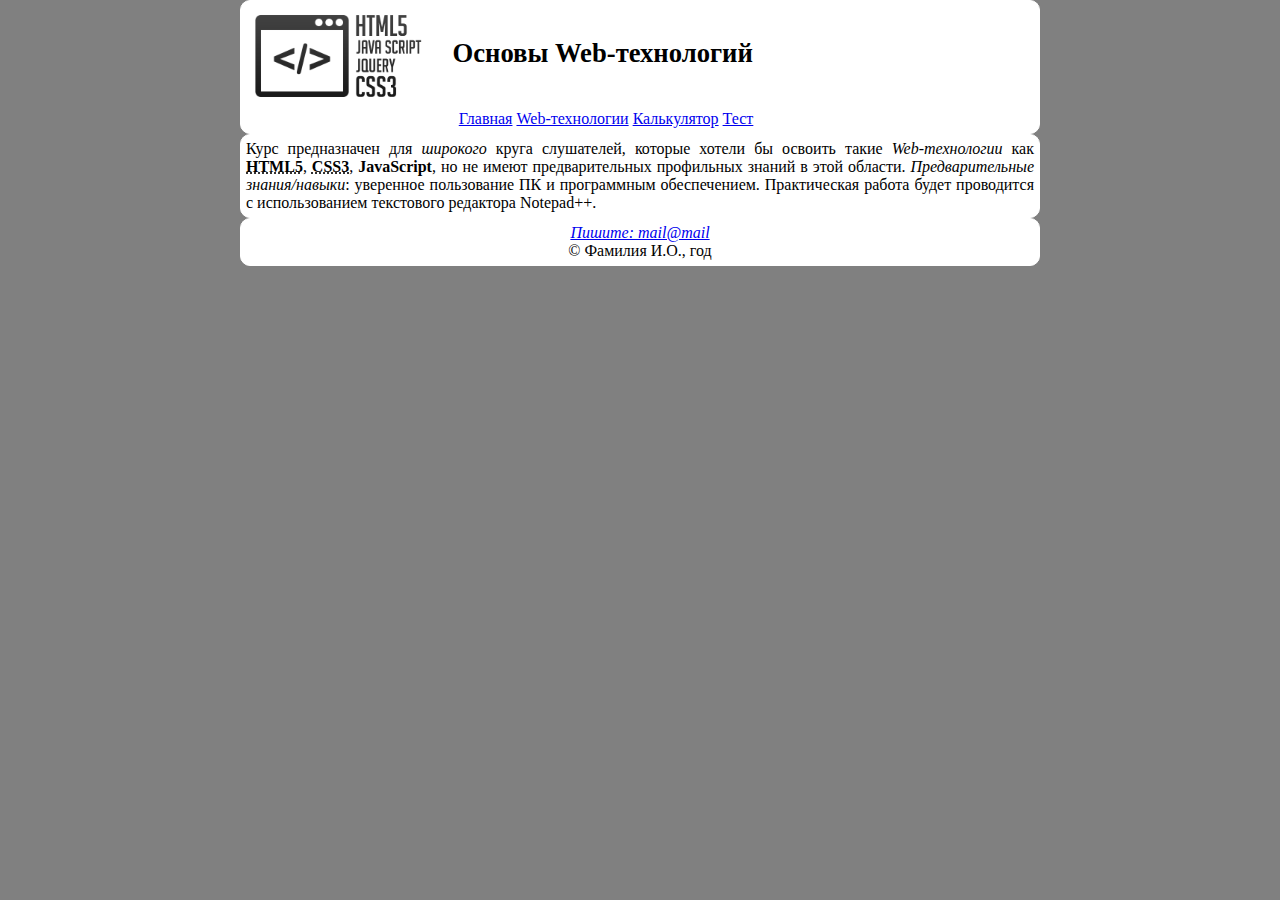
<file: HomeWork2CSS3/index.html>
<!DOCTYPE html>
<html>
   <head>
      <title>Главная</title>
      <meta charset="utf-8"/>
      <link rel="stylesheet" href="style.css"/>
   </head>
   <body>
      <header>
         <a id="logo" href="index.html"><img src="webLogo.png" alt="image" height="100"/></a>
         <h1 class="fweight">Основы Web-технологий</h1>
         <nav>
            <ul class="main-menu">
               <li><a href="index.html" type="text/html">Главная</a></li>
               <li><a href="technologies.html" type="text/html">Web-технологии</a>
                  <ul class="sub-menu">
                     <li><a href="html5.html" type="text/html">HTML5</a></li>
                     <li><a href="css3.html" type="text/html">CSS3</a></li>
                     <li><a href="javaScript.html" type="text/html">JavaScript</a></li>
                  </ul>
               </li>   
               <li><a href="calculator.html" type="text/html">Калькулятор</a></li>
               <li><a href="test.html" type="text/html">Тест</a></li>
            </ul>
         </nav>
      </header>
      <main>
         <p>
      Курс предназначен для <i class="fstyle">широкого</i> круга слушателей, которые хотели бы освоить такие <em class="fstyle">Web-технологии</em> как <abbr title="HyperText Markup Language"><strong class="fweight">HTML5</strong></abbr>, <abbr title="Cascading Style Sheets"><strong class="fweight">CSS3</strong></abbr>, <strong class="fweight">JavaScript</strong>, но не имеют предварительных профильных знаний в этой области. <i class="fstyle">Предварительные знания/навыки</i>: уверенное пользование ПК и программным обеспечением. Практическая работа будет проводится с использованием текстового редактора Notepad++.
         </p>   
      </main>
      <footer>
         <address>
            <a href="#"><div id="italic" class="center" >Пишите: mail@mail</div></a>
         </address>
               <div class="center">&#169; Фамилия И.О., год</div>        
      </footer>
   </body>
</html>
</file>
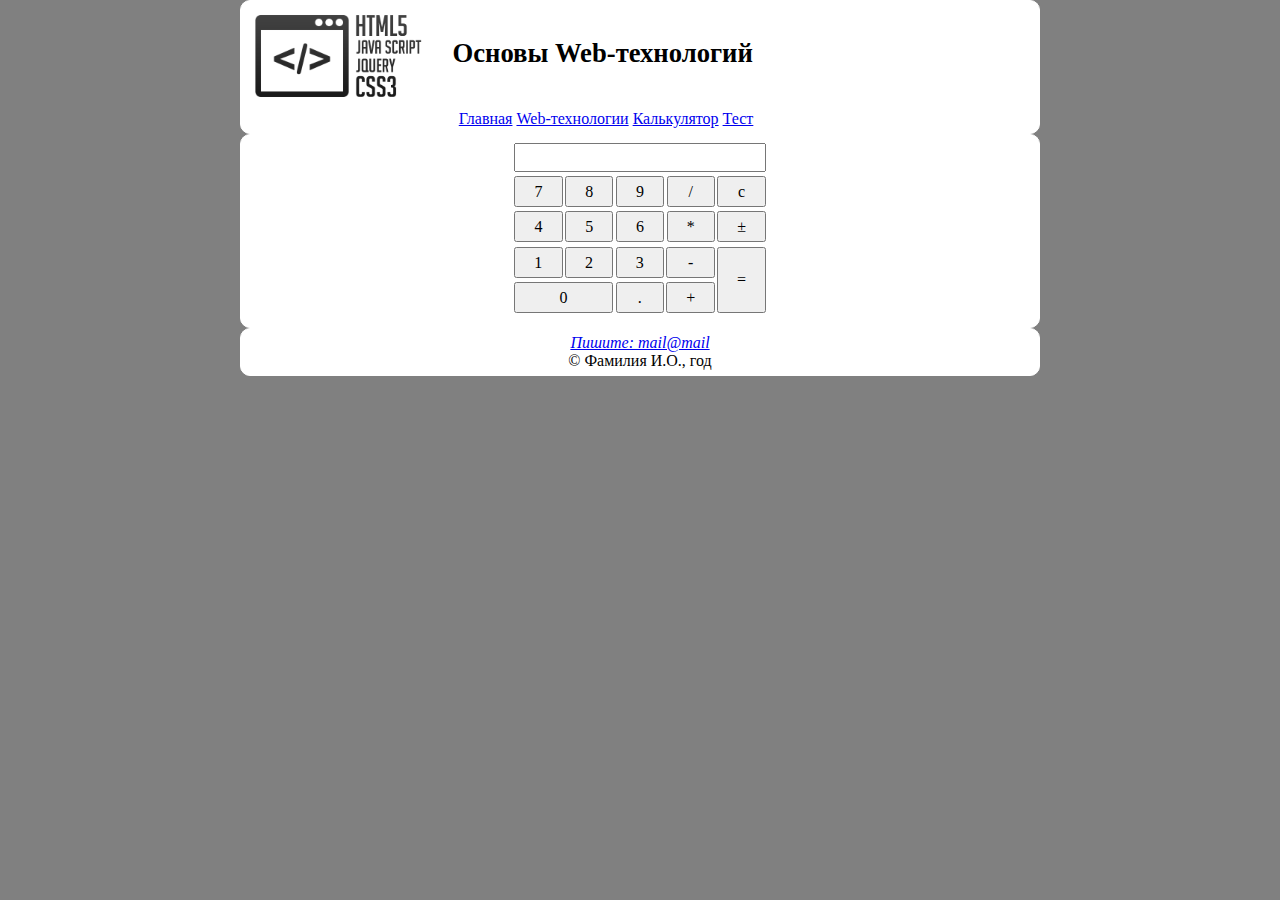
<file: HomeWork2CSS3/calculator.html>
<!DOCTYPE html>
<html>
   <head>
      <title>Калькулятор</title>
      <meta charset="utf-8"/>
      <link rel="stylesheet" href="style.css"/>
   </head>
   <body>
      <header>
         <a id="logo" href="index.html"><img src="webLogo.png" alt="image" height="100"/></a>
         <h1 class="fweight">Основы Web-технологий</h1>
         <nav>
            <ul class="main-menu">
               <li><a href="index.html" type="text/html">Главная</a></li>
               <li><a href="technologies.html" type="text/html">Web-технологии</a>
                  <ul class="sub-menu">
                     <li><a href="html5.html" type="text/html">HTML5</a></li>
                     <li><a href="css3.html" type="text/html">CSS3</a></li>
                     <li><a href="javaScript.html" type="text/html">JavaScript</a></li>
                  </ul>
               </li>   
               <li><a href="calculator.html" type="text/html">Калькулятор</a></li>
               <li><a href="test.html" type="text/html">Тест</a></li>
            </ul>
         </nav>
      </header>
      <main>
         <form name="calculator">
         <table>
            <tr>
               <td colspan="5"><input class="display" name="display" type="text"
              	size="28"></td>
            </tr>
               <tr>                 
                  <td><button type="button" name="seven" value="7">7</button></td>               
                  <td><button type="button" name="eight" value="8">8</button></td> 
                  <td><button type="button" name="nine" value="9">9</button></td> 
                  <td><button type="button" name="div"  value="/">/</button></td> 
                  <td><button type="button" name="clear" value="c">c</button></td> 
               </tr>
               <tr>                                 
                  <td><button type="button" name="four" value="4">4</button></td>
                  <td><button type="button" name="five" value="5">5</button></td>
                  <td><button type="button" name="six" value="6">6</button></td>
                  <td><button type="button" name="mul" value="*">*</button></td>
                  <td><button type="button" name="plus/minus" value="&#177;">&#177;</button></td>                  
               </tr>
               <tr>                                 
                  <td><button class="float" type="button" name="one" value="1">1</button></td>
                  <td><button class="float" type="button" name="two" value="2">2</button></td>
                  <td><button class="float" type="button" name="three" value="3">3</button></td>
                  <td><button class="float" type="button" name="sub" value="-">-</button></td>
                  <td rowspan="2" ><button id="rowspan" type="button" name="doit" value="=">=</button></td>            
               </tr>
               <tr>
                  <td colspan="2"><button class="float" id="colspan" type="button" name="zero" value="0">0</button></td>
                  <td><button class="float" type="button" name="point" value=".">.</button></td>
                  <td><button class="float" type="button" name="add" value="+">+</button></td>
               </tr>
         </table>
         </form>         
      </main>
      <footer>
         <address>
            <a href="#"><div id="italic" class="center" >Пишите: mail@mail</div></a>
         </address>
               <div class="center">&#169; Фамилия И.О., год</div>        
      </footer>
   </body>
</html>
</file>
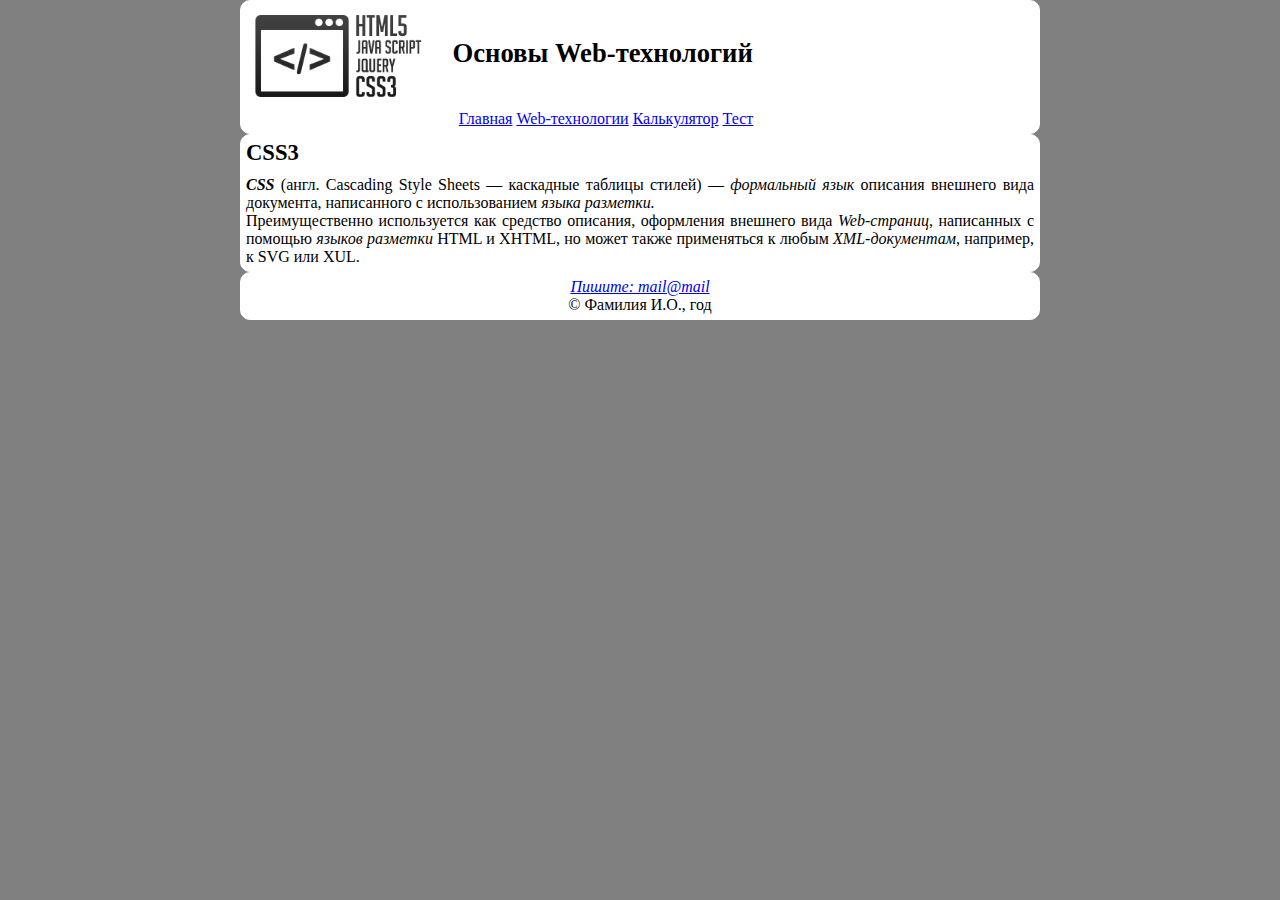
<file: HomeWork2CSS3/css3.html>
<!DOCTYPE html>
<html>
   <head>
      <title>CSS3</title>
      <meta charset="utf-8"/>
      <link rel="stylesheet" href="style.css"/>
   </head>
   <body>
      <header>
         <a id="logo" href="index.html"><img src="webLogo.png" alt="image" height="100"/></a>
         <h1 class="fweight">Основы Web-технологий</h1>
         <nav>
            <ul class="main-menu">
               <li><a href="index.html" type="text/html">Главная</a></li>
               <li><a href="technologies.html" type="text/html">Web-технологии</a>
                  <ul class="sub-menu">
                     <li><a href="html5.html" type="text/html">HTML5</a></li>
                     <li><a href="css3.html" type="text/html">CSS3</a></li>
                     <li><a href="javaScript.html" type="text/html">JavaScript</a></li>
                  </ul>
               </li>   
               <li><a href="calculator.html" type="text/html">Калькулятор</a></li>
               <li><a href="test.html" type="text/html">Тест</a></li>
            </ul>
         </nav>
      </header>
      <main>
         <section>
            <h2>CSS3</h2>
            <p><em class="bold">CSS</em> (англ. Cascading Style Sheets — каскадные таблицы стилей) — <em class="fstyle">формальный язык</em> описания внешнего вида документа, написанного с использованием <em class="fstyle">языка разметки.</em></p>
            <p>Преимущественно используется как средство описания, оформления внешнего вида <em class="fstyle">Web-страниц</em>, написанных с помощью <em class="fstyle">языков разметки</em> HTML и XHTML, но может также применяться к любым <em class="fstyle">XML-документам</em>, например, к SVG или XUL.</p>
         </section>
      </main>
      <footer>
         <address>
            <a href="#"><div id="italic" class="center" >Пишите: mail@mail</div></a>
         </address>
               <div class="center">&#169; Фамилия И.О., год</div>        
      </footer>
   </body>
</html>
</file>
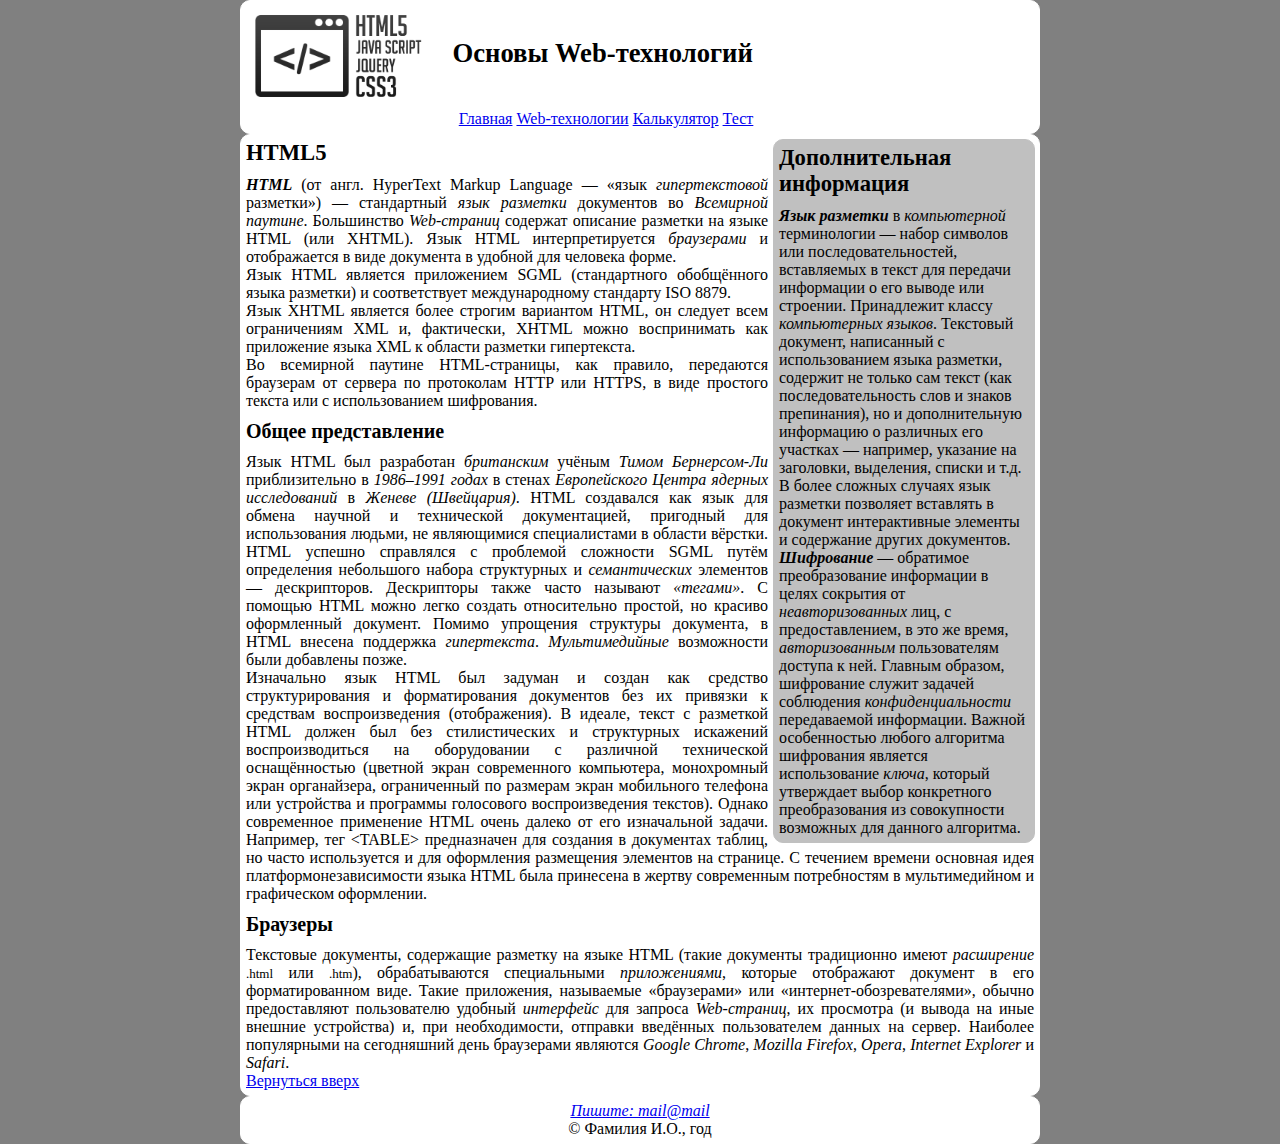
<file: HomeWork2CSS3/html5.html>
<!DOCTYPE html>
<html lang="ru">
   <head>
      <title>HTML5</title>
      <meta charset="utf-8"/>
      <link rel="stylesheet" href="style.css"/>
   </head>
   <body>
      <header>
         <a id="logo" href="index.html"><img src="webLogo.png" alt="image" height="100"/></a>
         <h1 class="fweight">Основы Web-технологий</h1>
         <nav>
            <ul class="main-menu">
               <li><a href="index.html" type="text/html">Главная</a></li>
               <li><a href="technologies.html" type="text/html">Web-технологии</a>
                  <ul class="sub-menu">
                     <li><a href="html5.html" type="text/html">HTML5</a></li>
                     <li><a href="css3.html" type="text/html">CSS3</a></li>
                     <li><a href="javaScript.html" type="text/html">JavaScript</a></li>
                  </ul>
               </li>   
               <li><a href="calculator.html" type="text/html">Калькулятор</a></li>
               <li><a href="test.html" type="text/html">Тест</a></li>
            </ul>
         </nav>
      </header>
         <aside class="aside">
            <h2>Дополнительная информация</h2>
            <div><b class="bold">Язык разметки</b> в <i class="fstyle">компьютерной</i> терминологии — набор символов или последовательностей, вставляемых в текст для передачи информации о его выводе или строении. Принадлежит классу <i class="fstyle">компьютерных языков</i>. Текстовый документ, написанный с использованием языка разметки, содержит не только сам текст (как последовательность слов и знаков препинания), но и дополнительную информацию о различных его участках — например, указание на заголовки, выделения, списки и т.д. В более сложных случаях язык разметки позволяет вставлять в документ интерактивные элементы и содержание других документов.</div>
            <div><b class="bold">Шифрование</b> — обратимое преобразование информации в целях сокрытия от <em class="fstyle">неавторизованных</em> лиц, с предоставлением, в это же время, <em class="fstyle">авторизованным</em> пользователям доступа к ней. Главным образом, шифрование служит задачей соблюдения <i class="fstyle">конфиденциальности</i> передаваемой информации. Важной особенностью любого алгоритма шифрования является использование <i class="fstyle">ключа</i>, который утверждает выбор конкретного преобразования из совокупности возможных для данного алгоритма.</div>
         </aside>
      <main>
         <section>  
            <h2>HTML5</h2>
            <p><span class="bold">HTML</span> (от англ. HyperText Markup Language — «язык <em class="fstyle">гипертекстовой</em> разметки») — стандартный <i class="fstyle">язык разметки</i> документов во <em class="fstyle">Всемирной паутине</em>. Большинство <em class="fstyle">Web-страниц</em> содержат описание разметки на языке HTML (или XHTML). Язык HTML интерпретируется <i class="fstyle">браузерами</i> и отображается в виде документа в удобной для человека форме.</p>
<p>Язык HTML является приложением SGML (стандартного обобщённого языка разметки) и соответствует международному стандарту ISO 8879.</p>
<p>Язык XHTML является более строгим вариантом HTML, он следует всем ограничениям XML и, фактически, XHTML можно воспринимать как приложение языка XML к области разметки гипертекста.</p>
<p>Во всемирной паутине HTML-страницы, как правило, передаются браузерам от сервера по протоколам HTTP или HTTPS, в виде простого текста или с использованием <em>шифрования</em>.</p>
            <article>
               <h3>Общее представление</h3>
<p>Язык HTML был разработан <i class="fstyle">британским</i> учёным <em class="fstyle">Тимом Бернерсом-Ли</em> приблизительно в <em class="fstyle">1986–1991 годах</em> в стенах <em class="fstyle">Европейского Центра ядерных исследований</em> в <em class="fstyle">Женеве (Швейцария)</em>. HTML создавался как язык для обмена научной и технической документацией, пригодный для использования людьми, не являющимися специалистами в области вёрстки. HTML успешно справлялся с проблемой сложности SGML путём определения небольшого набора структурных и <em class="fstyle">семантических</em> элементов — дескрипторов. Дескрипторы также часто называют <em class="fstyle">«тегами»</em>. С помощью HTML можно легко создать относительно простой, но красиво оформленный документ. Помимо упрощения структуры документа, в HTML внесена поддержка <em class="fstyle">гипертекста</em>. <em class="fstyle">Мультимедийные</em> возможности были добавлены позже.</p>
<p>Изначально язык HTML был задуман и создан как средство структурирования и форматирования документов без их привязки к средствам воспроизведения (отображения). В идеале, текст с разметкой HTML должен был без стилистических и структурных искажений воспроизводиться на оборудовании с различной технической оснащённостью (цветной экран современного компьютера, монохромный экран органайзера, ограниченный по размерам экран мобильного телефона или устройства и программы голосового воспроизведения текстов). Однако современное применение HTML очень далеко от его изначальной задачи. Например, тег <kbd>&#60;TABLE&#62;</kbd> предназначен для создания в документах таблиц, но часто используется и для оформления размещения элементов на странице. С течением времени основная идея платформонезависимости языка HTML была принесена в жертву современным потребностям в мультимедийном и графическом оформлении.</p>
            </article>
            <article>
               <h3>Браузеры</h3>
               <p>Текстовые документы, содержащие разметку на языке HTML (такие документы традиционно имеют <i class="fstyle">расширение</i>  <small>.html</small> или <small>.htm</small>), обрабатываются специальными <i class="fstyle">приложениями</i>, которые отображают документ в его форматированном виде. Такие приложения, называемые «браузерами» или «интернет-обозревателями», обычно предоставляют пользователю удобный <i class="fstyle">интерфейс</i> для запроса <em class="fstyle">Web-страниц</em>, их просмотра (и вывода на иные внешние устройства) и, при необходимости, отправки введённых пользователем данных на сервер. Наиболее популярными на сегодняшний день браузерами являются <em class="fstyle">Google Chrome</em>, <em class="fstyle">Mozilla Firefox</em>, <em class="fstyle">Opera</em>, <em class="fstyle">Internet Explorer</em> и <em class="fstyle">Safari</em>.</p>
            </article>
         </section>
            <a href="#"> Вернуться вверх </a>
      </main>
     <footer>
         <address>
            <a href="#"><div id="italic" class="center" >Пишите: mail@mail</div></a>
         </address>
               <div class="center">&#169; Фамилия И.О., год</div>        
      </footer>
   </body>
</html>
</file>
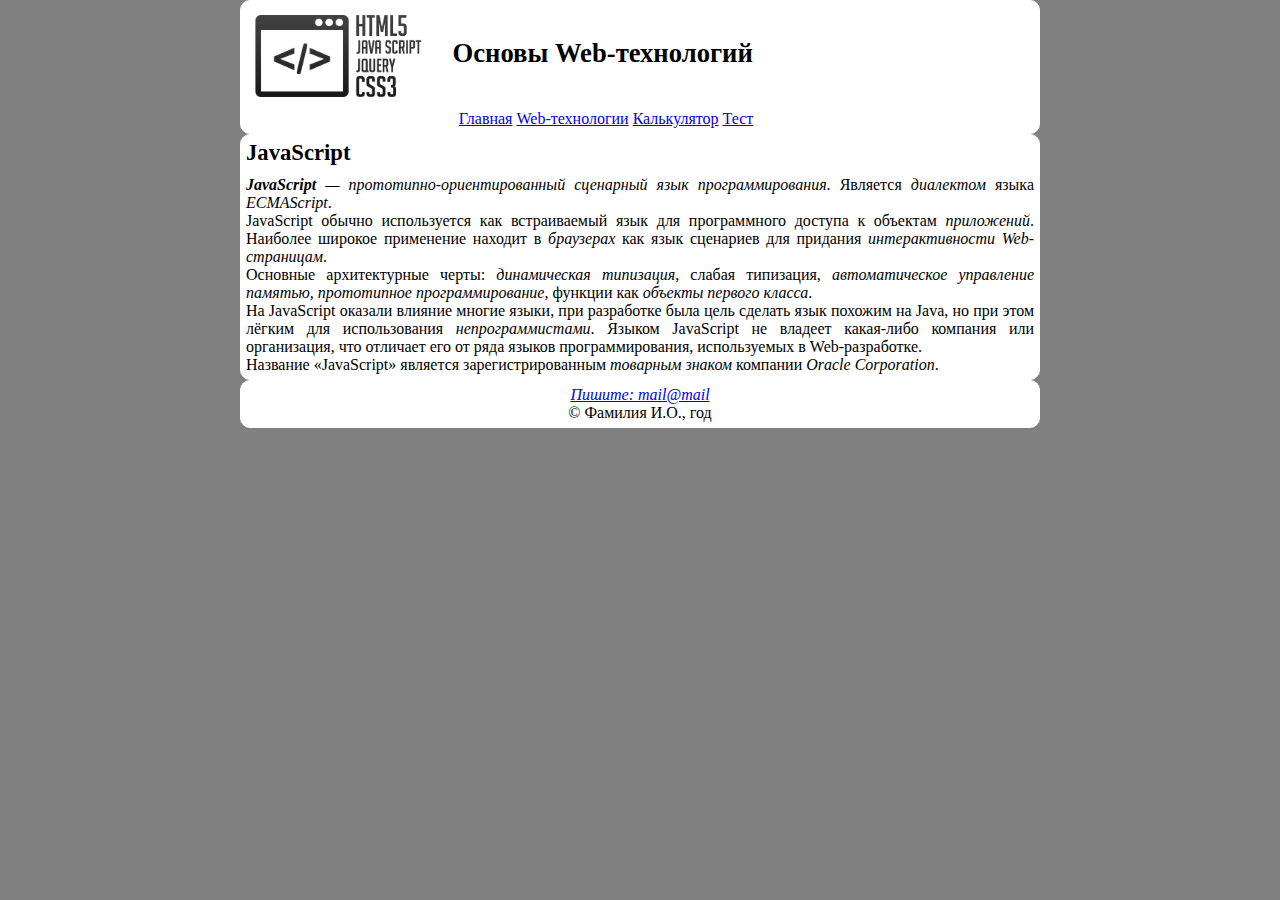
<file: HomeWork2CSS3/javaScript.html>
<!DOCTYPE html>
<html>
   <head>
      <title>JavaScript</title>
      <meta charset="utf-8"/>
      <link rel="stylesheet" href="style.css"/>
   </head>
   <body>
      <header>
         <a id="logo" href="index.html"><img src="webLogo.png" alt="image" height="100"/></a>
         <h1 class="fweight">Основы Web-технологий</h1>
         <nav>
            <ul class="main-menu">
               <li><a href="index.html" type="text/html">Главная</a></li>
               <li><a href="technologies.html" type="text/html">Web-технологии</a>
                  <ul class="sub-menu">
                     <li><a href="html5.html" type="text/html">HTML5</a></li>
                     <li><a href="css3.html" type="text/html">CSS3</a></li>
                     <li><a href="javaScript.html" type="text/html">JavaScript</a></li>
                  </ul>
               </li>   
               <li><a href="calculator.html" type="text/html">Калькулятор</a></li>
               <li><a href="test.html" type="text/html">Тест</a></li>
            </ul>
         </nav>
      </header>
      <main>
         <section>
            <h2>JavaScript</h2>
            <p><em class="fstyle"><span class="bold">JavaScript</span> — прототипно-ориентированный сценарный язык программирования</em>. Является <em class="fstyle">диалектом</em> языка <em class="fstyle">ECMAScript</em>.</p>
            <p>JavaScript обычно используется как встраиваемый язык для программного доступа к объектам <em class="fstyle">приложений</em>. Наиболее широкое применение находит в <em class="fstyle">браузерах</em> как язык сценариев для придания <em class="fstyle">интерактивности Web-страницам</em>.</p>
            <p>Основные архитектурные черты: <em class="fstyle">динамическая типизация</em>, слабая типизация, <em class="fstyle">автоматическое управление памятью, прототипное программирование</em>, функции как <em class="fstyle">объекты первого класса</em>.</p>
            <p>На JavaScript оказали влияние многие языки, при разработке была цель сделать язык похожим на Java, но при этом лёгким для использования <em class="fstyle">непрограммистами</em>. Языком JavaScript не владеет какая-либо компания или организация, что отличает его от ряда языков программирования, используемых в Web-разработке.</p>
            <p>Название &#171;JavaScript&#187; является зарегистрированным <em class="fstyle">товарным знаком</em> компании <em class="fstyle">Oracle Corporation</em>.</p>
         </section>
      </main>
      <footer>
         <address>
            <a href="#"><div id="italic" class="center" >Пишите: mail@mail</div></a>
         </address>
               <div class="center">&#169; Фамилия И.О., год</div>        
      </footer>
   </body>
</html>
</file>
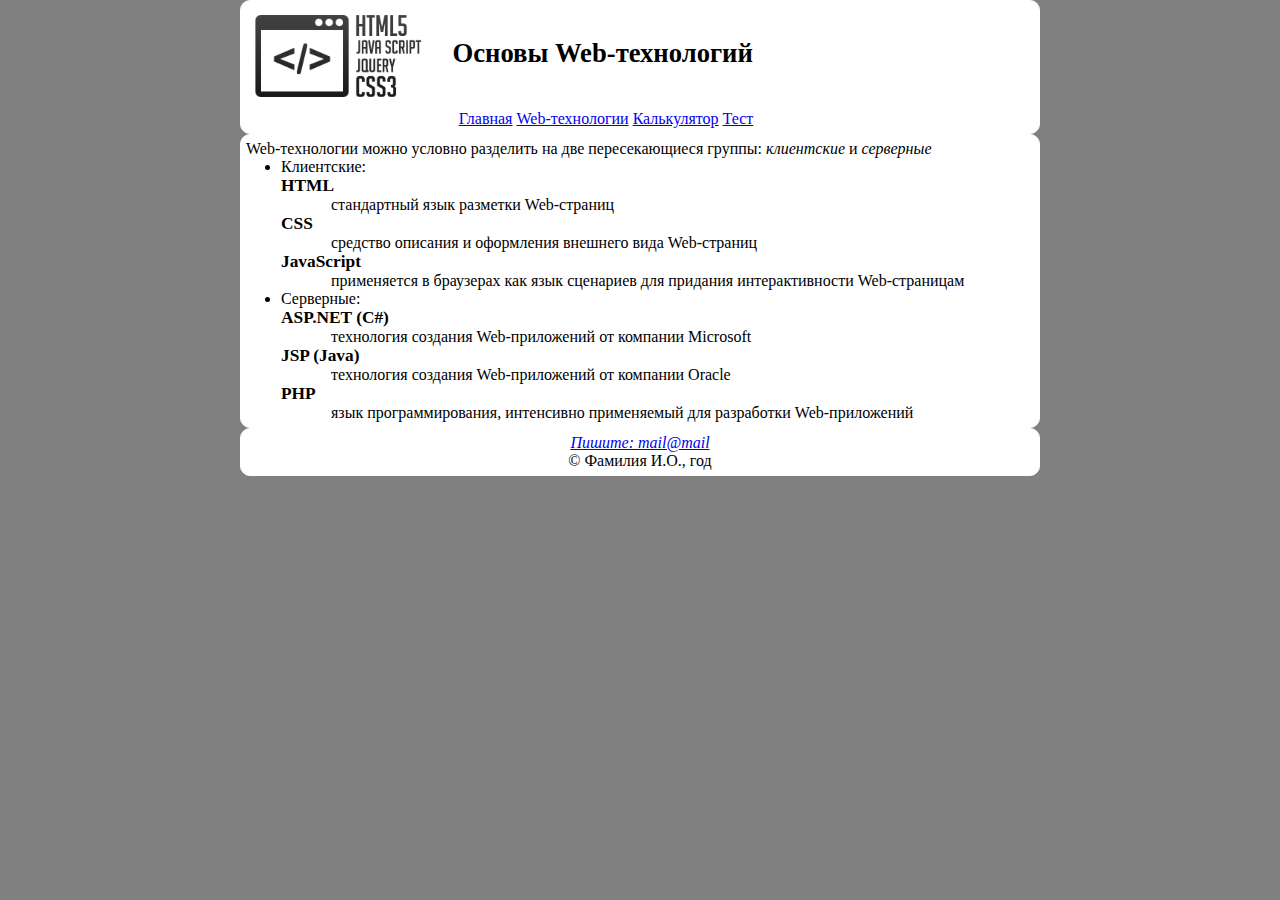
<file: HomeWork2CSS3/technologies.html>
<!DOCTYPE html>
<html>
   <head>
      <title>Web-технологии</title>
      <meta charset="utf-8"/>
      <link rel="stylesheet" href="style.css"/>
   </head>
   <body>
      <header>
         <a id="logo" href="index.html"><img src="webLogo.png" alt="image" height="100"/></a>
         <h1 class="fweight">Основы Web-технологий</h1>
         <nav>
            <ul class="main-menu">
               <li><a href="index.html" type="text/html">Главная</a></li>
               <li><a href="technologies.html" type="text/html">Web-технологии</a>
                  <ul class="sub-menu">
                     <li><a href="html5.html" type="text/html">HTML5</a></li>
                     <li><a href="css3.html" type="text/html">CSS3</a></li>
                     <li><a href="javaScript.html" type="text/html">JavaScript</a></li>
                  </ul>
               </li>   
               <li><a href="calculator.html" type="text/html">Калькулятор</a></li>
               <li><a href="test.html" type="text/html">Тест</a></li>
            </ul>
         </nav>
      </header>
      <main>
         <p>Web-технологии можно условно разделить на две пересекающиеся группы: <em class="fstyle">клиентские</em> и <em class="fstyle">серверные</em></p>
            <ul id="ulTech">
               <li class="liTech">Клиентские:
                  <dl>
                     <dt><strong>HTML</strong></dt>
                     <dd>стандартный язык разметки Web-страниц</dd>
                     <dt><strong>CSS</strong></dt>
                     <dd>средство описания и оформления внешнего вида Web-страниц</dd>
                     <dt><strong>JavaScript</strong></dt>
                     <dd>применяется в браузерах как язык сценариев для придания интерактивности Web-страницам</dd>
                  </dl>
               </li>
               <li class="liTech">Серверные:
                  <dl>
                     <dt><strong>ASP.NET (C#)</strong></dt>
                     <dd>технология создания Web-приложений от компании Microsoft</dd>
                     <dt><strong>JSP (Java)</strong></dt>
                     <dd>технология создания Web-приложений от компании Oracle</dd>
                     <dt><strong>PHP</strong></dt>
                     <dd>язык программирования, интенсивно применяемый для разработки Web-приложений</dd>
                  </dl>
               </li>
            </ul>          
      </main>
      <footer>
         <address>
            <a href="#"><div id="italic" class="center" >Пишите: mail@mail</div></a>
         </address>
               <div class="center">&#169; Фамилия И.О., год</div>        
      </footer>
   </body>
</html>
</file>
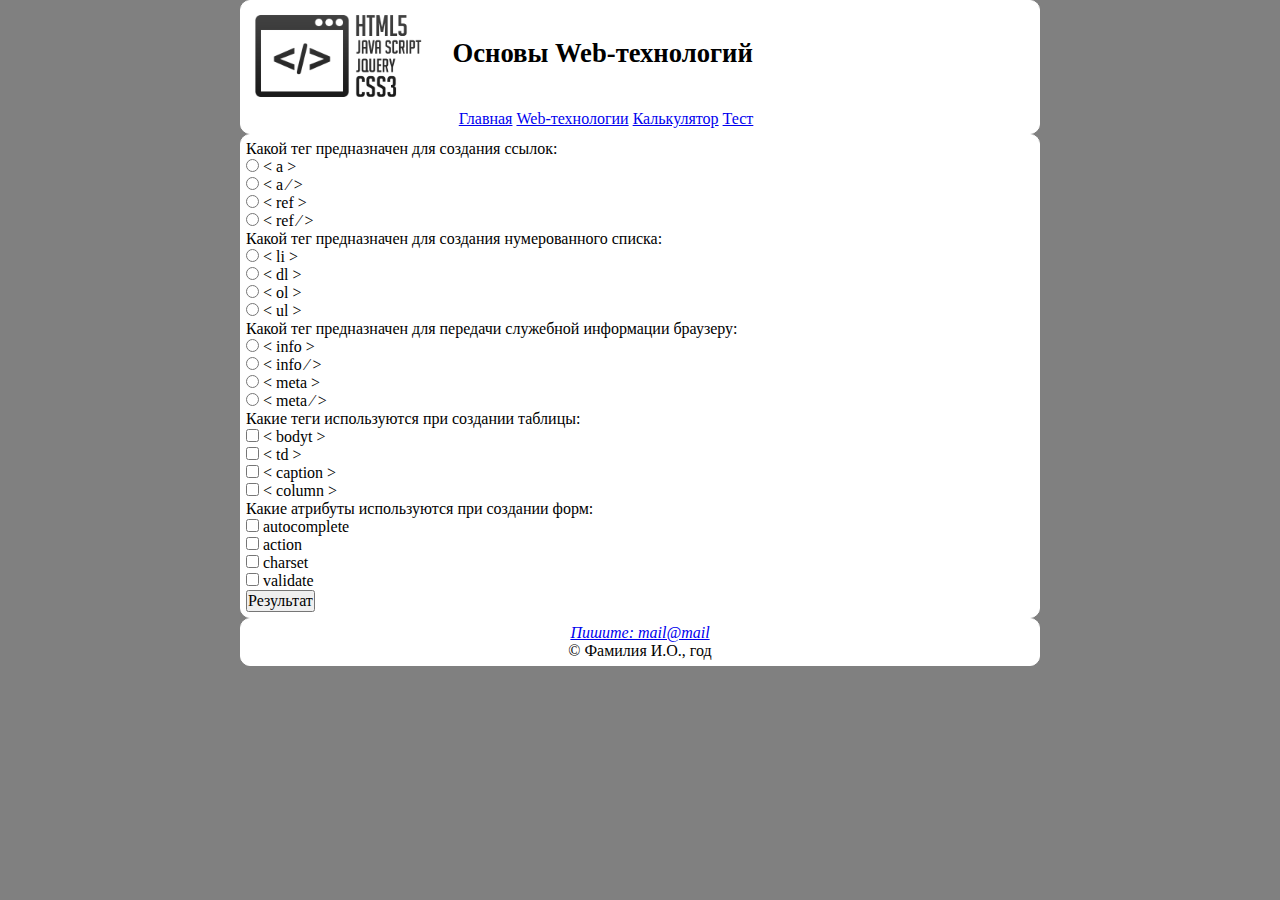
<file: HomeWork2CSS3/test.html>
<!DOCTYPE html>
<html>
   <head>
      <title>Тест</title>
      <meta charset="utf-8"/>
      <link rel="stylesheet" href="style.css"/>
   </head>
   <body>
      <header>
         <a id="logo" href="index.html"><img src="webLogo.png" alt="image" height="100"/></a>
         <h1 class="fweight">Основы Web-технологий</h1>
         <nav>
            <ul class="main-menu">
               <li><a href="index.html" type="text/html">Главная</a></li>
               <li><a href="technologies.html" type="text/html">Web-технологии</a>
                  <ul class="sub-menu">
                     <li><a href="html5.html" type="text/html">HTML5</a></li>
                     <li><a href="css3.html" type="text/html">CSS3</a></li>
                     <li><a href="javaScript.html" type="text/html">JavaScript</a></li>
                  </ul>
               </li>   
               <li><a href="calculator.html" type="text/html">Калькулятор</a></li>
               <li><a href="test.html" type="text/html">Тест</a></li>
            </ul>
         </nav>
      </header>
      <main>
         <form>
            <p>Какой тег предназначен для создания ссылок:<br />
               <input type="radio" name="teg" value="a"> &#60; a &#62;<br />
               <input type="radio" name="teg" value="a/"> &#60; a &#8260; &#62;<br />
               <input type="radio" name="teg" value="ref"> &#60; ref &#62;<br />
               <input type="radio" name="teg" value="ref/"> &#60; ref &#8260; &#62;<br />
            </p>
            <p>Какой тег предназначен для создания нумерованного списка:<br />
               <input type="radio" name="teg" value="li"> &#60; li &#62;<br />
               <input type="radio" name="teg" value="dl"> &#60; dl &#62;<br />
               <input type="radio" name="teg" value="ol"> &#60; ol &#62;<br />
               <input type="radio" name="teg" value="ul"> &#60; ul &#62;<br />
            </p>
            <p>Какой тег предназначен для передачи служебной информации браузеру:<br>
               <input type="radio" name="teg" value="info"> &#60; info &#62;<br>
               <input type="radio" name="teg" value="info/"> &#60; info &#8260; &#62;<br>
               <input type="radio" name="teg" value="meta"> &#60; meta &#62;<br>
               <input type="radio" name="teg" value="meta/"> &#60; meta &#8260; &#62;<br>
            </p>
            <p>Какие теги используются при создании таблицы:<br />
               <input type="checkbox" name="teg1" value="bodyt"> &#60; bodyt &#62;<br />
               <input type="checkbox" name="teg2" value="td"> &#60; td &#62;<br />
               <input type="checkbox" name="teg3" value="caption"> &#60; caption &#62;<br />
               <input type="checkbox" name="teg4" value="column"> &#60; column &#62;<br />
            </p>
            <p>Какие атрибуты используются при создании форм:<br />
               <input type="checkbox" name="teg5" value="autocomplete"> autocomplete<br />
               <input type="checkbox" name="teg6" value="action"> action<br />
               <input type="checkbox" name="teg7" value="charset"> charset<br />
               <input type="checkbox" name="teg8" value="validate"> validate<br />
            </p>
            <p><input type="button" value="Результат"></p>
         </form>
      </main>
      <footer>
         <address>
            <a href="#"><div id="italic" class="center" >Пишите: mail@mail</div></a>
         </address>
               <div class="center">&#169; Фамилия И.О., год</div>        
      </footer>
   </body>
</html>
</file>
<file: HomeWork2CSS3/style.css>
* { 
   vertical-align: baseline;
   font-weight: inherit;
   font-family: inherit;
   font-style: inherit;
   font-size: 100%;
   outline: 0;
   padding: 0;
   margin: 0; 
}
 
body {
   width: 800px; 
   margin: 0px auto;
   background-color: #808080;
   display: table;
}

header , main , footer  {
   border: 1px solid white;
   border-radius: 10px;
   background-color: #FFFFFF;
   padding: 5px 5px 5px 5px;
   display: block;
   text-align: justify;
}

a#logo {
   float:left;
}

.fstyle {
   font-style: italic;   
}

#italic{
   font-style: italic;
}

.fweight {
   font-weight: 600;
   }
   
.main-menu ul {
   display: none;
}

ul.main-menu li {
   display: inline;
}

ul.sub-menu li { 
   display:block;
}

ul {
   list-style-type: none;
   margin: 0;
   padding: 0;
   padding-left: 27%;
   clear: left;
   
}
   
h1 {
   margin-top: 4% ;
   float: left;   
   font-family: Georgia;
   font-size: 20pt;
   padding-left: 3%;
}

ul.sub-menu  {
   background-color: white;
}
li {
   position: relative;
}
.sub-menu {
   position: absolute;
   left: 0px;
   top: 90%;
}

li:hover ul { 
   display: block;
   border: 1px solid black; 
   padding: 5px;
   border-radius: 10px;
}


 
 h2 {
   font-weight: 600;
   font-size: 17pt;
   padding-bottom:10px;
}
 
 h3 {
    font-weight: 600;
    font-size: 15pt;
    padding: 10px 0px 10px 0px;
}

small { 
   font-size: 13px; 
}
 
.bold {
   font-style: italic;
   font-weight: 600;
}
 
.center {
   text-align: center;
}

.display {
   width: 248px;
   height:25px;
}

table {
   text-align: center;
   margin: 0 auto;
}

td {
   padding: 1px 0px 1px 0px;
}

button {
   width: 48.5px;
   height: 31px;
}

#rowspan {
   height: 66px; 
   position:relative;
   top: 1px;
}

.float {
   float: left;
   position: relative;
   top: -6px;
}

#colspan {
   width: 99px;
}

#ulTech {
   padding: 0;
}

.liTech {
   margin-left: 35px; 
   list-style-type: disc;
   list-style-position: outside; 
}

dt {
   font-weight: 600;
   font-size: 13pt;
}

dd {
   padding-left: 50px;
}

.aside {
   width: 250px; 
   float:right; 
   border: 1px solid #C0C0C0;
   border-radius: 10px;
   background-color: #C0C0C0; 
   padding: 5px;
   margin: 5px;
}
</file>
